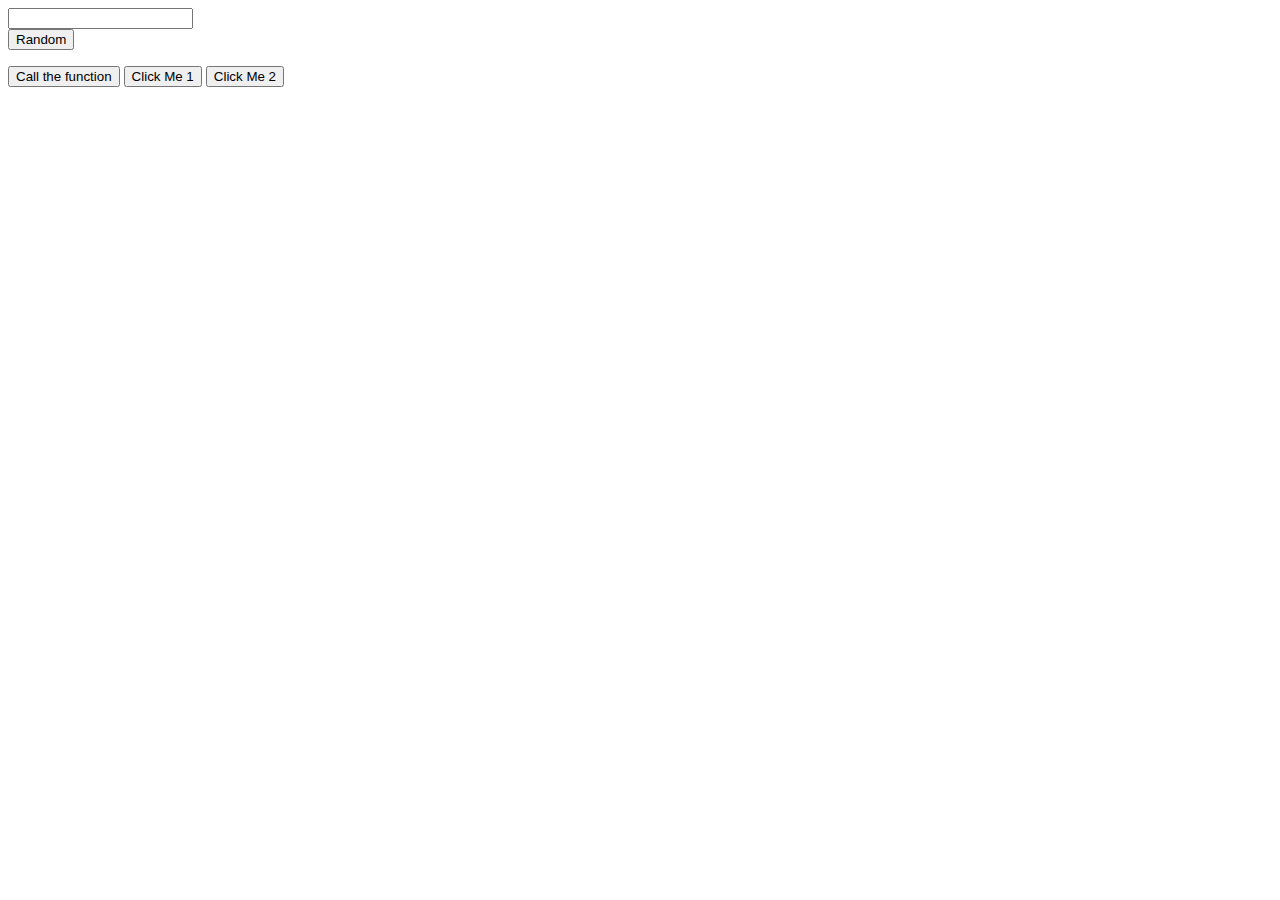
<file: index.html>
<html>
<head>
     <title>Generating a Random Number</title>
<form name="rn">
      <input type="text" id="tb" name="tb" /><br>
    <input type="button" value="Random" onclick="doFunction(Random);" />
</form>
     
</head>
<body>
<button onclick="functionName()">Call the function</button>
<script type="text/javascript" src="filename.js"></script>
     
<button onclick="myFunc()">Click Me 1</button>
<script src="code.js"></script>

<button onclick="doFunction(Random);">Click Me 2</button>
<script src="getnumber.js"></script>
<p></p>
</body>
</html>
</file>
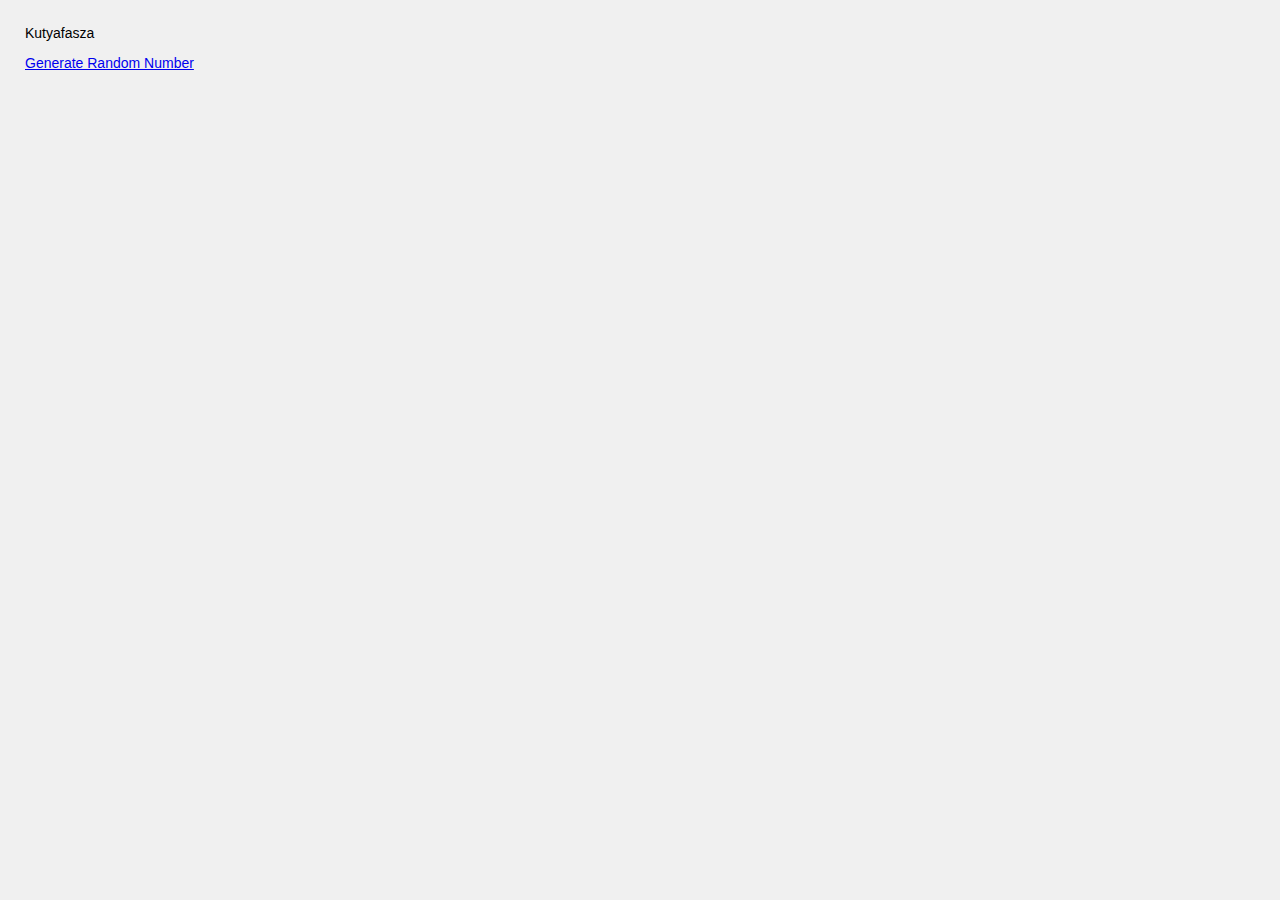
<file: asd.html>
<!DOCTYPE html>
<html>
<head>
  <meta charset="utf-8">
  <meta name="viewport" content="width=device-width">
  <title>Github oldal</title>
   <link rel="stylesheet" href="gistfile1.css">
</head>
<body>
<section>Kutyafasza</section>
<p><a href=".\randomnumber.html">Generate Random Number</a></p> 
  </body>
</html>
</file>
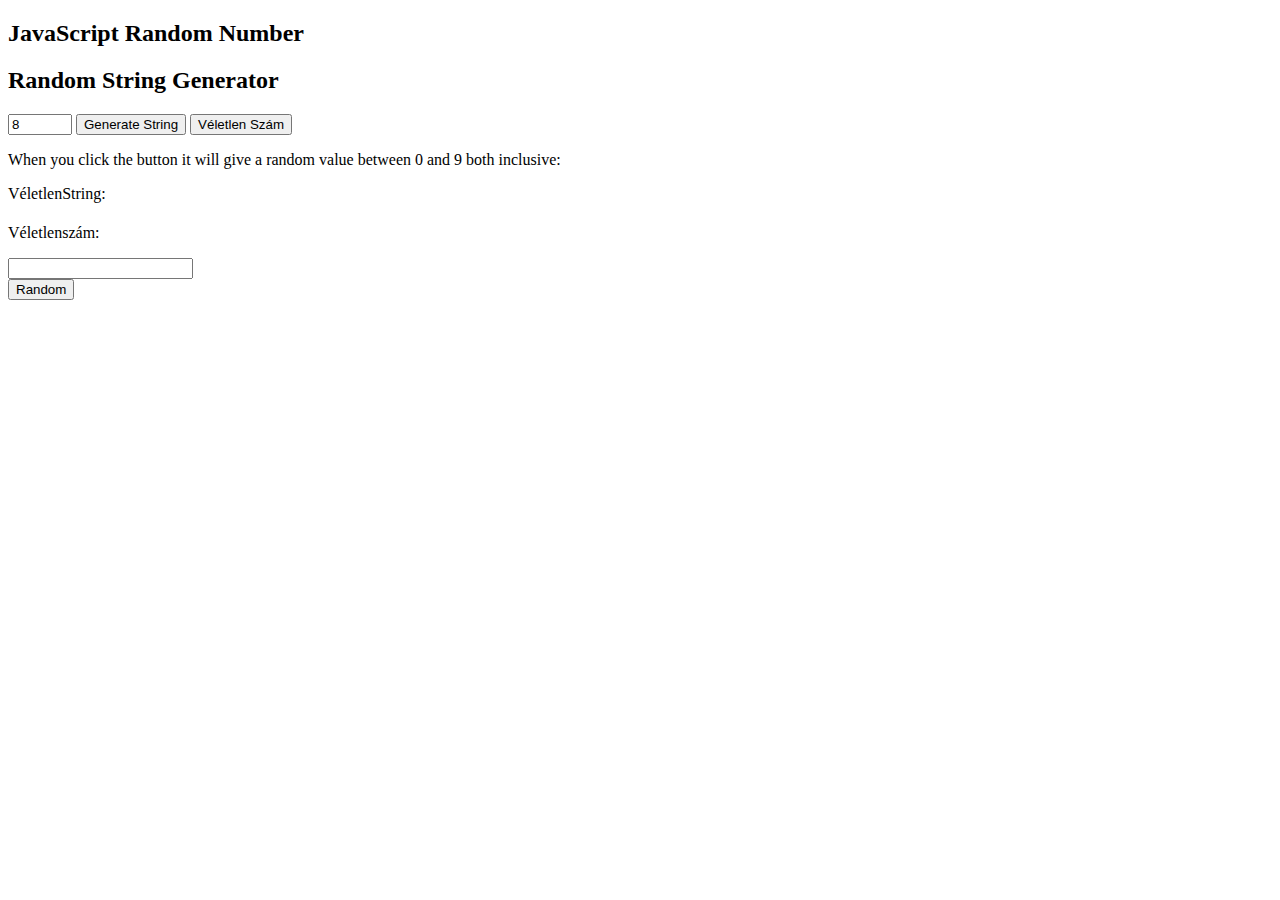
<file: randomstring.html>
<!DOCTYPE html>
<html lang="en">
  
<head>
    <meta charset="UTF-8">
    <title>String Generator</title>
</head>
  
<body>
  

    <h2>JavaScript Random Number</h2>
    <h2>Random String Generator</h2>
   
  
    <input id="strlength" type="number" value="8" min="1" max="100" />
    <button id="gen" onClick="generate()">Generate String</button>
    
    <button onclick="document.getElementById('GFG').innerHTML = getRndInteger(0, 100)">Véletlen Szám</button>
    
  <script>
    function generate() {
        let length = document.getElementById("strlength").value;
        const characters = '123456789ABCDEFGHIJKLMNOPQERSTUVXYZabcdefghijklmnopqrstuvwxyz#@$=';
        let result = ' ';
        const charactersLength = characters.length;
        for(let i = 0; i < length; i++) {
            result += 
            characters.charAt(Math.floor(Math.random() * charactersLength));
        }
        document.getElementById("target").innerHTML = result
    }
    </script>
  <p>
        When you click the button it will
        give a random value between 0 and
        9 both inclusive:
  </p>
  
    <script>
        function getRndInteger(min, max) {
            return Math.floor(Math.random() * (max - min)) + min;
        }
    </script>

   <p> VéletlenString: </p>
   <h4 id="target"></h4>
   
  <p> Véletlenszám:</p> 
  <p id="GFG"> </p>

  
  <form name="rn">
    <input type="text" id="tb" name="tb" /><br>
    <input type="button" value="Random" onclick="doFunction(Random);" />
</form>
<script>
    function Random() {
    
        return Math.floor(Math.random() * 100);
    }
		function doFunction(){
    document.getElementById('tb').value = Random()
    }
</script>
  

</body>
</file>
<file: gistfile1.css>
/* Applies to the entire body of the HTML document (except where overridden by more specific
selectors). */
body {
  margin: 25px;
  background-color: rgb(240,240,240);
  font-family: arial, sans-serif;
  font-size: 14px;
}

/* Applies to all <h1>...</h1> elements. */
h1 {
  font-size: 35px;
  font-weight: normal;
  margin-top: 5px;
}

/* Applies to all elements with <... class="someclass"> specified. */
.someclass { color: red; }

/* Applies to the element with <... id="someid"> specified. */
#someid { color: green; }
</file>
